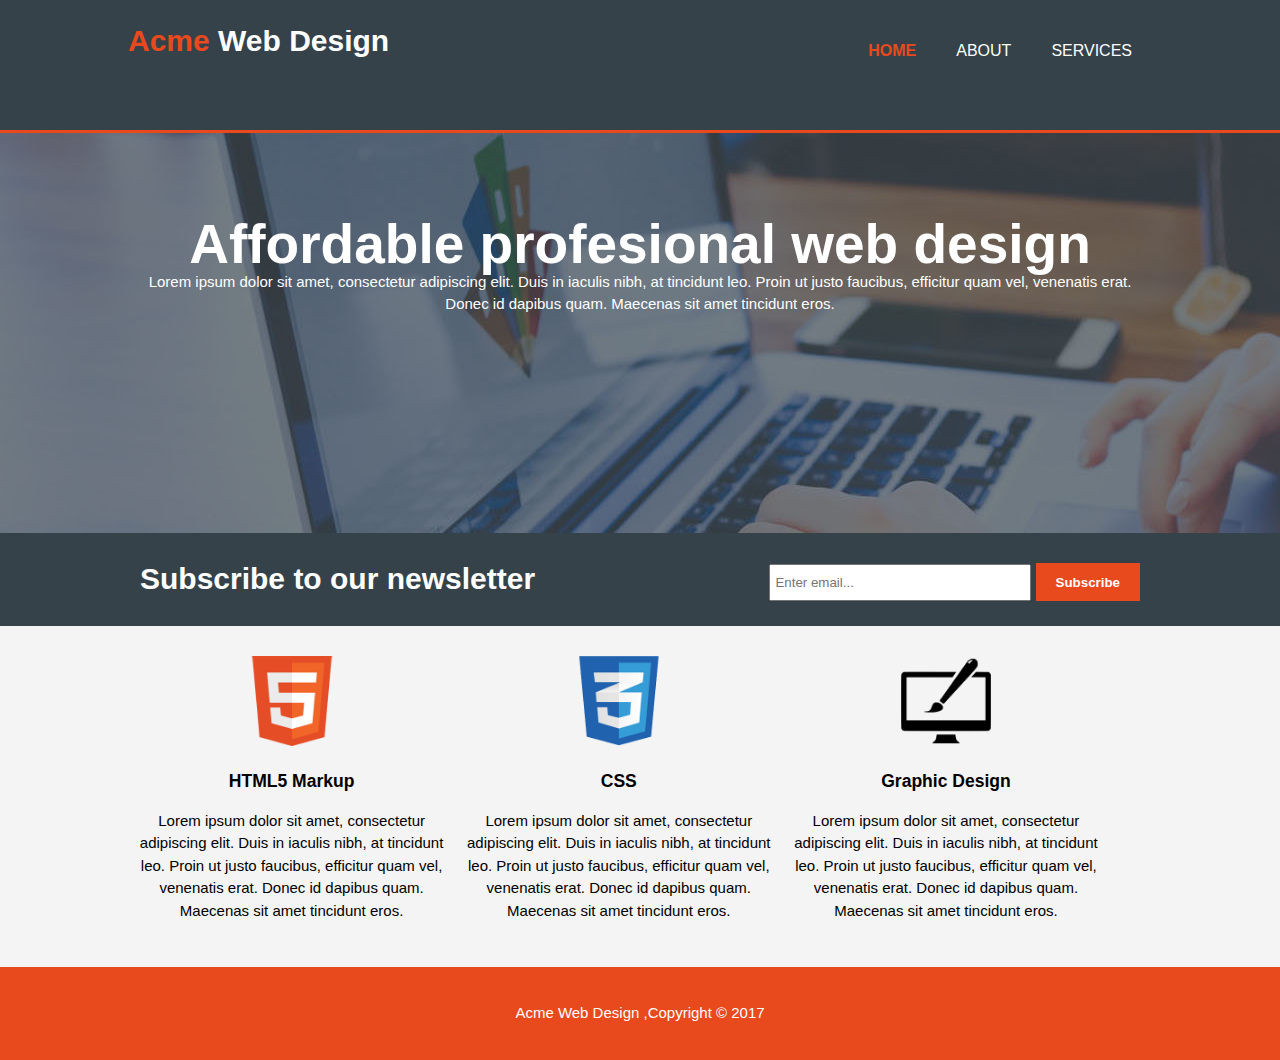
<file: index.html>
<!DOCTYPE html>


<html>
    <head>
        <meta charset="utf-8">
        <title>Acme Web Design | Welcome</title>
        <link rel="stylesheet" href="css/style.css">
    </head>

    
    <body>
        <header>
            <div class="container">
            
              <div id="branding">
                  <h1><span class="highlight">Acme</span> Web Design</h1>  
              </div>
               
              <nav>
                  <ul>
                      <li class="current"><a href="index.html">Home</a></li>
                       <li><a href="about.html">About</a></li>
                       <li><a href="services.html">Services</a></li>
                  </ul>
              </nav>
                
            </div>
        </header>
        
        
        
        <section id="showcase">
            <div class="container">
                <h1>Affordable profesional web design</h1>
                <p>Lorem ipsum dolor sit amet, consectetur adipiscing elit. Duis in iaculis nibh, at tincidunt leo. Proin ut justo faucibus, efficitur quam vel, venenatis erat. Donec id dapibus quam. Maecenas sit amet tincidunt eros.</p>
             
            </div>
        </section>
        
        
        <section id="newsletter">
            <div class="container">
                <h1>Subscribe to our newsletter</h1>
                <form>
                <input type="email" placeholder="Enter email...">
                    <button class="button_1" type="submit">Subscribe</button>
                </form>
            </div>
        </section>
        
        
        
        <section id="boxes">
            <div class="container">
                <div class="box">
                <img src="img/logo_html.png">   
                    <h3>HTML5 Markup</h3>
                    <p>Lorem ipsum dolor sit amet, consectetur adipiscing elit. Duis in iaculis nibh, at tincidunt leo. Proin ut justo faucibus, efficitur quam vel, venenatis erat. Donec id dapibus quam. Maecenas sit amet tincidunt eros.</p>
                </div>
                <div class="box">
                <img src="img/logo_css.png">   
                    <h3>CSS</h3>
                    <p>Lorem ipsum dolor sit amet, consectetur adipiscing elit. Duis in iaculis nibh, at tincidunt leo. Proin ut justo faucibus, efficitur quam vel, venenatis erat. Donec id dapibus quam. Maecenas sit amet tincidunt eros.</p>
                </div>
                <div class="box">
                <img src="img/logo_brush.png">   
                    <h3>Graphic Design</h3>
                    <p>Lorem ipsum dolor sit amet, consectetur adipiscing elit. Duis in iaculis nibh, at tincidunt leo. Proin ut justo faucibus, efficitur quam vel, venenatis erat. Donec id dapibus quam. Maecenas sit amet tincidunt eros.</p>
                </div>
            </div>
        </section>
        
        
        
        <footer>
            <p>Acme Web Design ,Copyright &copy; 2017</p>
        </footer>
        
        
        
    </body>
</html>
</file>
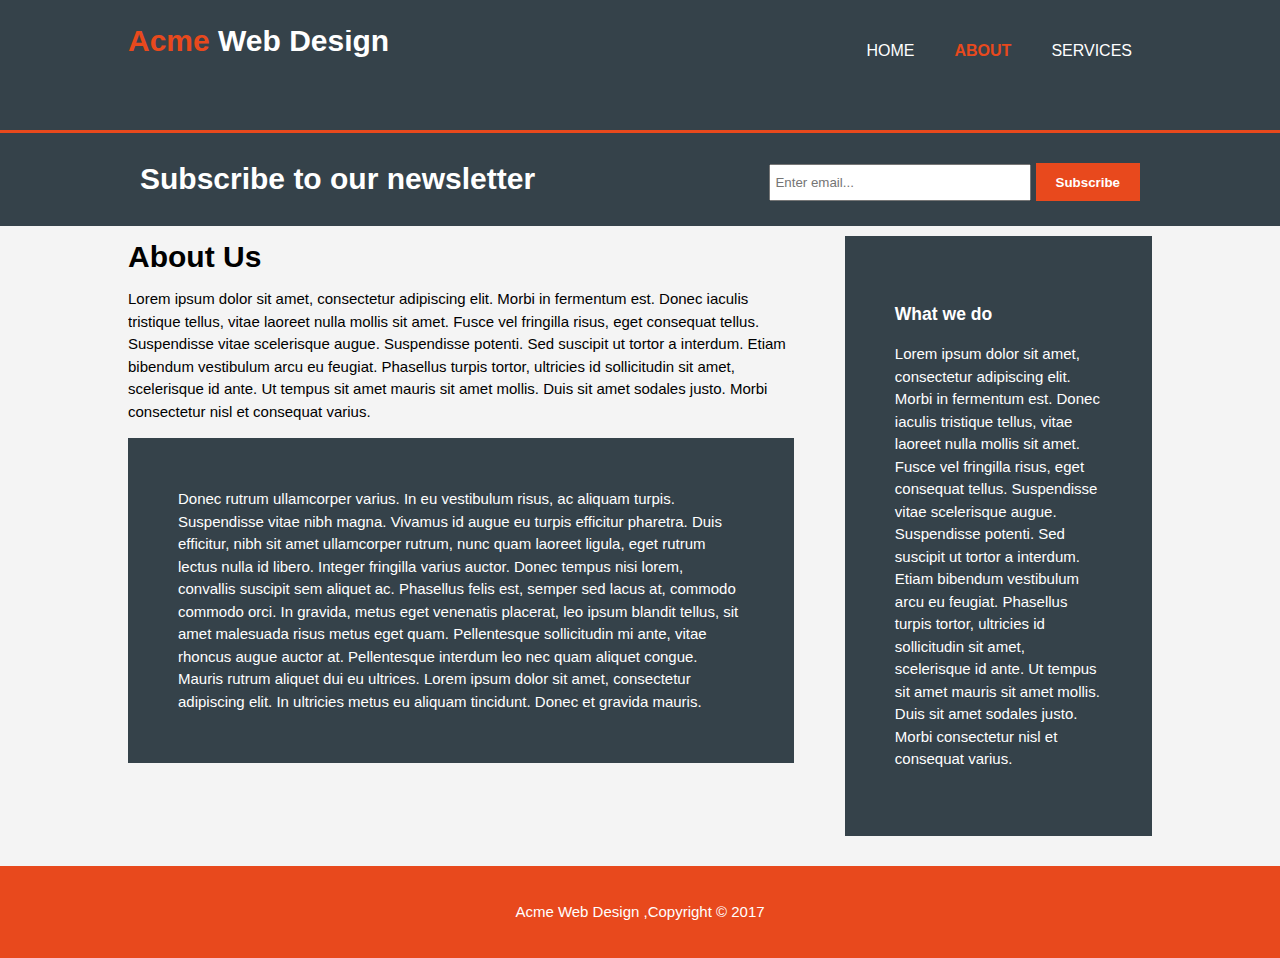
<file: about.html>
<!DOCTYPE html>


<html>
    <head>
        <meta charset="utf-8">
        <title>Acme Web Design | About</title>
        <link rel="stylesheet" href="css/style.css">
    </head>

    
    <body>
        <header>
            <div class="container">
            
              <div id="branding">
                  <h1><span class="highlight">Acme</span> Web Design</h1>  
              </div>
               
              <nav>
                  <ul>
                       <li ><a href="index.html">Home</a></li>
                       <li  class="current"><a href="about.html">About</a></li>
                       <li><a href="services.html">Services</a></li>
                  </ul>
              </nav>
                
            </div>
        </header>
        
        
   
        
        <section id="newsletter">
            <div class="container">
                <h1>Subscribe to our newsletter</h1>
                <form>
                <input type="email" placeholder="Enter email...">
                <button type="submit" class="button_1" va>
                 Subscribe</button>
                </form>
            </div>
        </section>
        
        
        
        <section id="main">
            <div class="container">
                <article id="main-col">
                    <h1 class="page-title">About Us</h1>
                    
                    <p>
                        Lorem ipsum dolor sit amet, consectetur adipiscing elit. Morbi in fermentum est. Donec iaculis tristique tellus, vitae laoreet nulla mollis sit amet. Fusce vel fringilla risus, eget consequat tellus. Suspendisse vitae scelerisque augue. Suspendisse potenti. Sed suscipit ut tortor a interdum. Etiam bibendum vestibulum arcu eu feugiat. Phasellus turpis tortor, ultricies id sollicitudin sit amet, scelerisque id ante. Ut tempus sit amet mauris sit amet mollis. Duis sit amet sodales justo. Morbi consectetur nisl et consequat varius.
                    </p>
                    
                    <p   class="dark">
                        Donec rutrum ullamcorper varius. In eu vestibulum risus, ac aliquam turpis. Suspendisse vitae nibh magna. Vivamus id augue eu turpis efficitur pharetra. Duis efficitur, nibh sit amet ullamcorper rutrum, nunc quam laoreet ligula, eget rutrum lectus nulla id libero. Integer fringilla varius auctor. Donec tempus nisi lorem, convallis suscipit sem aliquet ac. Phasellus felis est, semper sed lacus at, commodo commodo orci. In gravida, metus eget venenatis placerat, leo ipsum blandit tellus, sit amet malesuada risus metus eget quam. Pellentesque sollicitudin mi ante, vitae rhoncus augue auctor at. Pellentesque interdum leo nec quam aliquet congue. Mauris rutrum aliquet dui eu ultrices. Lorem ipsum dolor sit amet, consectetur adipiscing elit. In ultricies metus eu aliquam tincidunt. Donec et gravida mauris.
                    </p>
                </article >
               
                
                <aside id="sidebar">
                    <div class="dark">
                    <h3>What we do</h3>
                    <p>
                     Lorem ipsum dolor sit amet, consectetur adipiscing elit. Morbi in fermentum est. Donec iaculis tristique tellus, vitae laoreet nulla mollis sit amet. Fusce vel fringilla risus, eget consequat tellus. Suspendisse vitae scelerisque augue. Suspendisse potenti. Sed suscipit ut tortor a interdum. Etiam bibendum vestibulum arcu eu feugiat. Phasellus turpis tortor, ultricies id sollicitudin sit amet, scelerisque id ante. Ut tempus sit amet mauris sit amet mollis. Duis sit amet sodales justo. Morbi consectetur nisl et consequat varius.
                    </p>
                    
                    </div>
                </aside>
            </div>
        </section>
        
        
        
        <footer>
            <p>Acme Web Design ,Copyright &copy; 2017</p>
        </footer>
        
    </body>
</html>
</file>
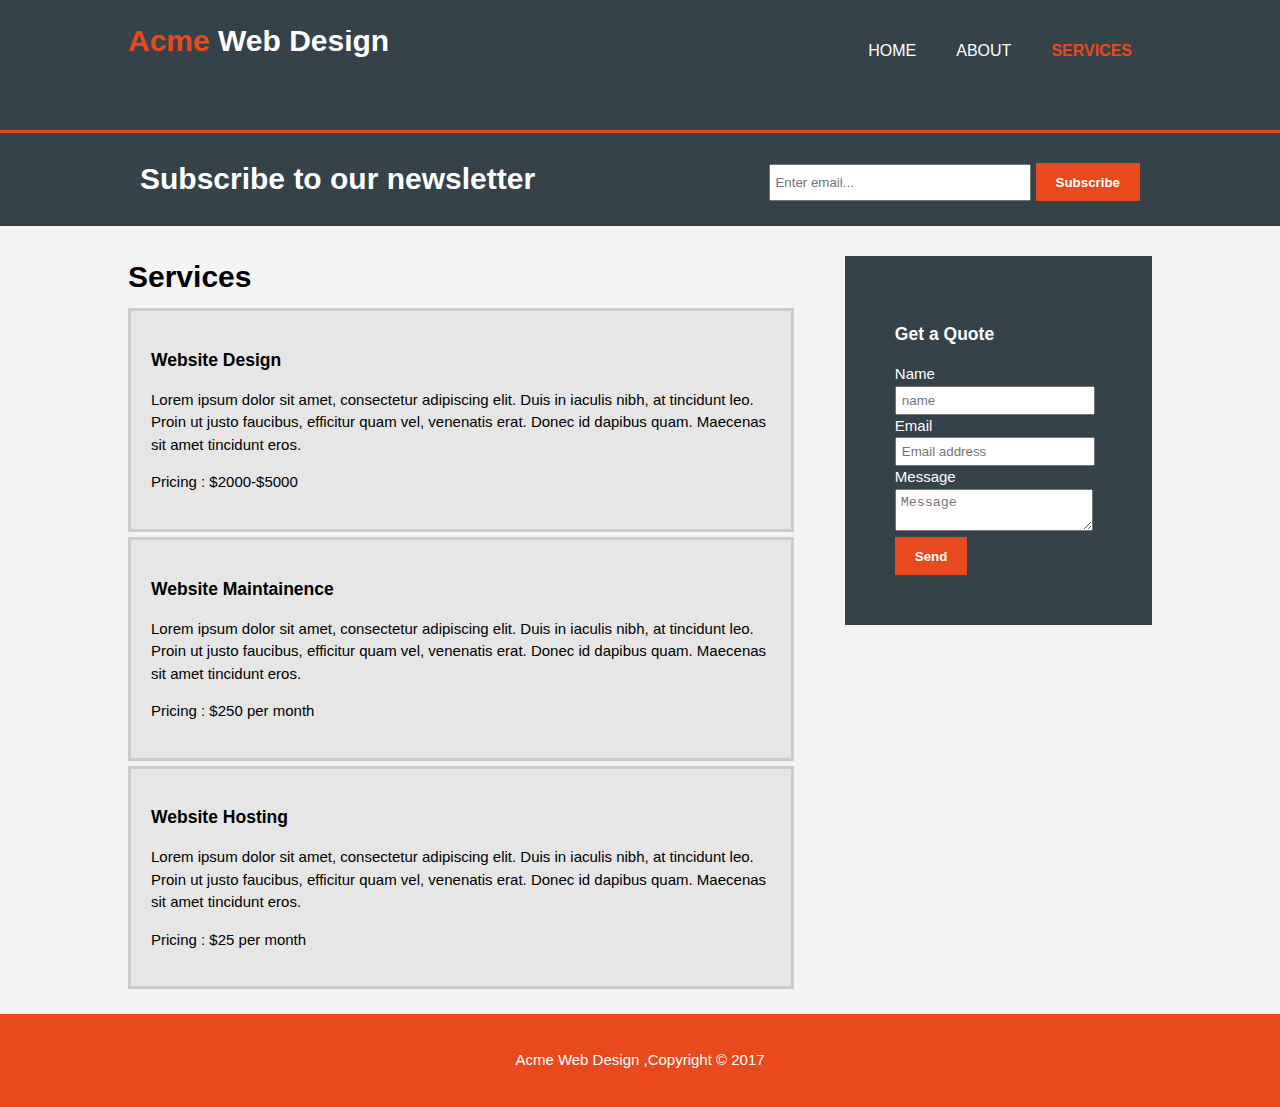
<file: services.html>
<!DOCTYPE html>


<html>
    <head>
        <meta charset="utf-8">
        <title>Acme Web Design | Services</title>
        <link rel="stylesheet" href="css/style.css">
    </head>

    
    <body>
        <header>
            <div class="container">
            
              <div id="branding">
                  <h1><span class="highlight">Acme</span> Web Design</h1>  
              </div>
               
              <nav>
                  <ul>
                      <li ><a href="index.html">Home</a></li>
                       <li><a href="about.html">About</a></li>
                       <li class="current"><a href="services.html">Services</a></li>
                  </ul>
              </nav>
                
            </div>
        </header>
        
        
        
       
        
        <section id="newsletter">
            <div class="container">
                <h1>Subscribe to our newsletter</h1>
                <form>
                <input type="email" placeholder="Enter email...">
                <button type="submit" class="button_1" va>
                 Subscribe</button>
                </form>
            </div>
        </section>
        
        
        
        <section id="boxes">
            <div class="container">
              <article id="main-col">
                    <h1 class="page-title">Services</h1>
                    
                    <ul id="services">
                        <li>
                            <h3>Website Design</h3>
                            <p>Lorem ipsum dolor sit amet, consectetur adipiscing elit. Duis in iaculis nibh, at tincidunt leo. Proin ut justo faucibus, efficitur quam vel, venenatis erat. Donec id dapibus quam. Maecenas sit amet tincidunt eros.</p>
                            <p>Pricing : $2000-$5000</p>
                        </li>
                        <li>
                            <h3>Website Maintainence</h3>
                            <p>Lorem ipsum dolor sit amet, consectetur adipiscing elit. Duis in iaculis nibh, at tincidunt leo. Proin ut justo faucibus, efficitur quam vel, venenatis erat. Donec id dapibus quam. Maecenas sit amet tincidunt eros.</p>
                            <p>Pricing : $250 per month</p>
                        </li>
                        <li>
                            <h3>Website Hosting</h3>
                            <p>Lorem ipsum dolor sit amet, consectetur adipiscing elit. Duis in iaculis nibh, at tincidunt leo. Proin ut justo faucibus, efficitur quam vel, venenatis erat. Donec id dapibus quam. Maecenas sit amet tincidunt eros.</p>
                            <p>Pricing : $25 per month</p>
                        </li>
                    </ul>
                   
                </article >
               
                
                <aside id="sidebar">
                    <div class="dark">
                    <h3>Get a Quote</h3>
                    
                        <form class="quote">
                            
                            <div>
                            <label>Name</label><br>
                             <input type="text" placeholder="name">
                            </div>
                            
                            <div>
                            <label>Email</label><br>
                             <input type="email" placeholder="Email address">
                            </div>
                                
                            <div>
                            <label>Message</label><br>
                            <textarea placeholder="Message"></textarea>
                            </div>
                                 
                            <div>
                            <button type="submit" class="button_1" >
                             Send</button>
                             </div>
                        </form>
                    
                    </div>
                </aside>
            </div>
        </section>
        
        
        
        <footer>
            <p>Acme Web Design ,Copyright &copy; 2017</p>
        </footer>
        
    </body>
</html>
</file>
<file: css/style.css>
*{
}


body{
    /*font-family: Arial, Helvatica, sans-serif;
    font-size: 15px;
    line-height: 1.5;*/
    
    
    
      /* OR */
    font: 15px/1.5em Ariel,Helvetica,sans-serif;
    padding: 0;
    margin: 0;
    background-color: #f4f4f4;
}




/* GLOBAL */


.container{
    width:80%;
    margin: auto;
    overflow: hidden;
    
}

 ul{
    padding: 0;
    margin: 0;
}




.button_1
{
        height: 38px;
        background: #e8491d;
        border: 0;
        padding-left: 20px;
        padding-right: 20px;
        color: #ffffff;
        font-weight: bold;
}



.dark
{
    padding: 50px;
    background:#35424a;
    color:#ffffff;
    margin-top: 10px;
    margin-bottom: 10px;
    
}

/*HEADER */

header{
    background: #35424a;
    color: #ffffff;
    padding-top: 30px;
    min-height: 100px;
   border-bottom: #e8491d 3px solid;
    
}


header a{
    color: #ffffff;
    text-decoration: none;
    text-transform: uppercase;
    font-size: 16px;
}


header a:hover{
    color:  #cccccc;
    font-weight: bold;
}

header li{
    float: left; 
    display: inline;
    padding: 0 20px 0 20px;
}


header #branding{
    float: left;
    
}


header #branding h1{
    margin: 0px;
    
}


header nav{
float: right;
    margin-top: 10px;
}


header .highlight, header .current a{
    color: #e8491d ;
    font-weight: bold;
}





/* showcase */

#showcase{

    min-height: 400px;
    background: url(../img/showcase.jpg) no-repeat 0 -400px;
    text-align: center;
    color: white;
    
    
}


#showcase h1{

    margin-top: 100px;
    font-size: 55px;
    margin-bottom: 10px;
}

#showcase p
{
 font-size: 20 px;   
}


/* NEWSLETTER */


#newsletter
{
    padding: 15px;
    color: #ffffff;
    background: #35424a;
}


#newsletter h1
{
float: left;
}


#newsletter form
{
    float: right;
    margin-top: 15px;
    
}



#newsletter input[type="email"]
{
    padding: 4px;
    height: 25px;
    width:  250px;
}







/* BOXES */



#boxes{
    margin-top: 20px; 
}


#boxes .box{
    
    width: 30%;
    float: left;
    text-align: center;
    padding: 10px;
}


#boxes .box img{
    width: 90px;

}



/* SIDEBAR */

aside#sidebar
{    
     float: right;
     width: 30%;
}


aside#sidebar .quote input, .quote textarea
{
    width: 90%;
    padding: 5px;
}



/* MAIN-COL  */


article#main-col
{
    float: left;
    width: 65%;
}






/* SERVICES */


ul#services li
{
    list-style: none;
    background: #e6e6e6;
    border: #cccccc 3px solid;
    margin-bottom: 5px;
    padding: 20px;
}


/* FOOTER */


footer
{   
    margin-top: 20px;
    padding: 20px;
    color: #ffffff;
    background-color: #e8491d;
    text-align: center;

}




/* MEDIA QUERIES  max-width etota obdi valid @media r bhetore ja ache..!!! bujla??? */



@media(max-width:768px)
 {
    header #branding,
     header nav,
     header nav li,
     #newsletter h1,
     #newsletter form ,
     #boxes .box,
     article#main-col,
     aside#sidebar
     {
     float :none;
     text-align: center;
     width: 100%;
     }
     
     
     header {
     padding-bottom: 20px;}
     


#showcase h1{
margin-top: 40px; 
    line-height:0.9em;
}


#newsletter button, .quote button{
display:block;
  width: 100%;
    
}
    
 #newsletter form input[type="email"],.quote input ,.quote textarea
{
    width :100%;
    margin-bottom: 5px;
}
}
</file>
